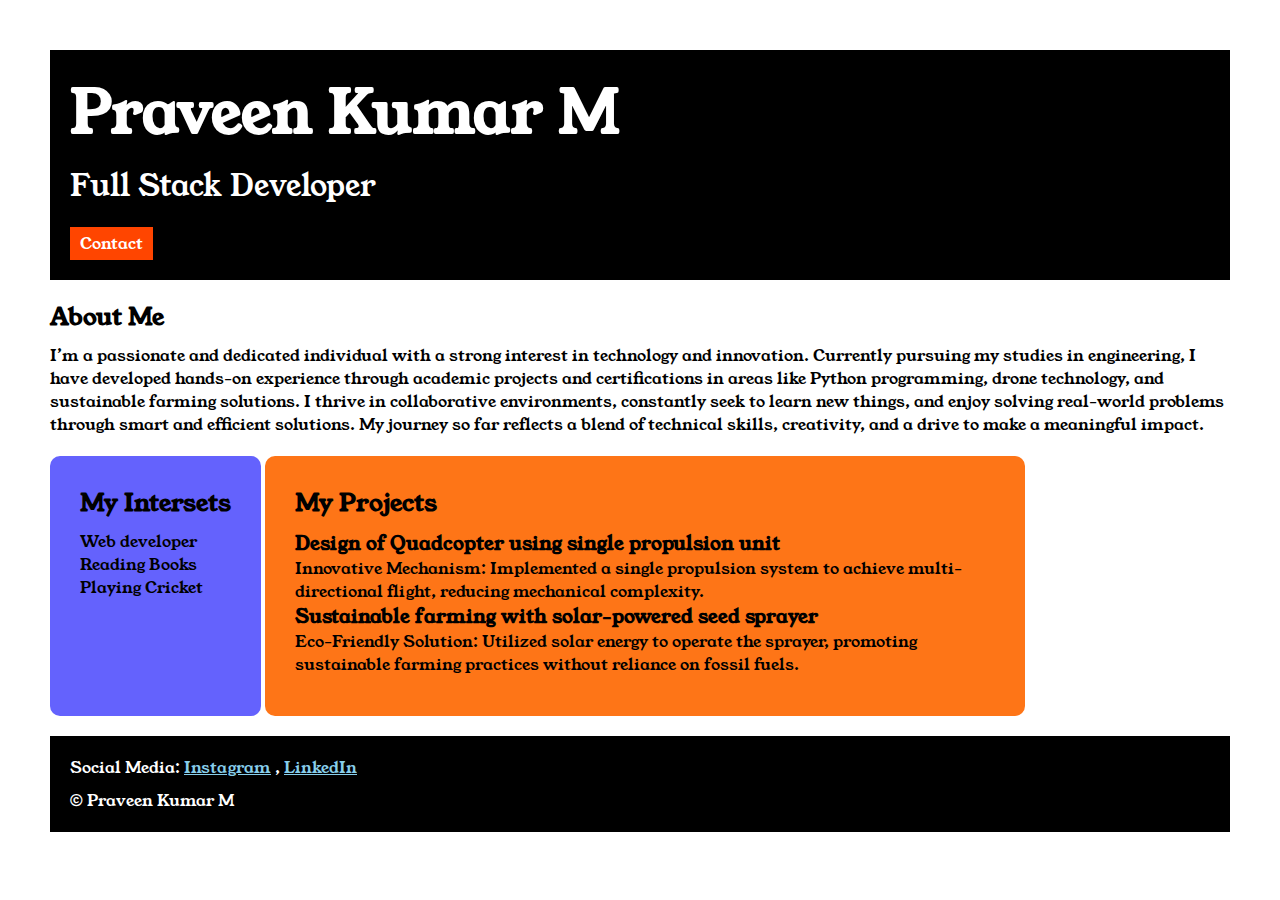
<file: index.html>
<!DOCTYPE html>
<html>

<head>
    <title>Praveen Kumar M Portfolio</title>
    <link rel="stylesheet" href="style.css">
    <link rel="preconnect" href="https://fonts.googleapis.com">
    <link rel="preconnect" href="https://fonts.gstatic.com" crossorigin>
    <link href="https://fonts.googleapis.com/css2?family=Young+Serif&display=swap" rel="stylesheet">
</head>
<div class="container">

    <body>
        <div class="section-one">
            <h1 class="section-one__name">Praveen Kumar M</h1>
            <p class="section-one__role">Full Stack Developer</p>
            <a href="contactform.html" class="section-one__contact">Contact</a>
        </div>
        <div class="section-two">
            <h2 class="section-two__title">About Me</h2>
            <p class="section-two__desc">I’m a passionate and dedicated individual with a strong interest in technology
                and innovation. Currently pursuing
                my studies in engineering, I have developed hands-on experience through academic projects and
                certifications in
                areas like Python programming, drone technology, and sustainable farming solutions. I thrive in
                collaborative
                environments, constantly seek to learn new things, and enjoy solving real-world problems through smart
                and
                efficient solutions. My journey so far reflects a blend of technical skills, creativity, and a drive to
                make a
                meaningful impact.</p>

        </div>

        <div class="section-three">
            <h2 class="section-three__title">My Intersets</h2>
            <ul class="section-three__desc">
                <li>Web developer</li>
                <li>Reading Books</li>
                <li>Playing Cricket</li>
            </ul>

        </div>
        <div class="section-four">
            <h2 class="section-four__title">My Projects</h2>
            <ul style="list-style-type:square;" class="section-four__desc">
                <li>
                    <h3>Design of Quadcopter using single propulsion unit</h3>
                    <p>Innovative Mechanism: Implemented a single propulsion system to achieve multi-directional flight,
                        reducing mechanical complexity.

                    </p>

                </li>
                <li>
                    <h3>Sustainable farming with solar-powered seed sprayer</h3>
                    <p>Eco-Friendly Solution: Utilized solar energy to operate the sprayer, promoting sustainable
                        farming
                        practices without reliance on fossil fuels.
                    </p>

                </li>
            </ul>

        </div>
        <div class="section-five">
            <p class="section-five__title">Social Media:
                <a href="https://www.instagram.com/praveen._.kumar143?igsh=NmQxdWJ1ZW9kMjVv"
                    target="_blank">Instagram</a> ,
                <a href="https://www.linkedin.com/in/praveen-kumar-m-prahithra" target="_blank">LinkedIn</a>

            </p>
            <p class="section-five__desc">&copy; Praveen Kumar M</p>

        </div>



    </body>
</div>

</html>
</file>
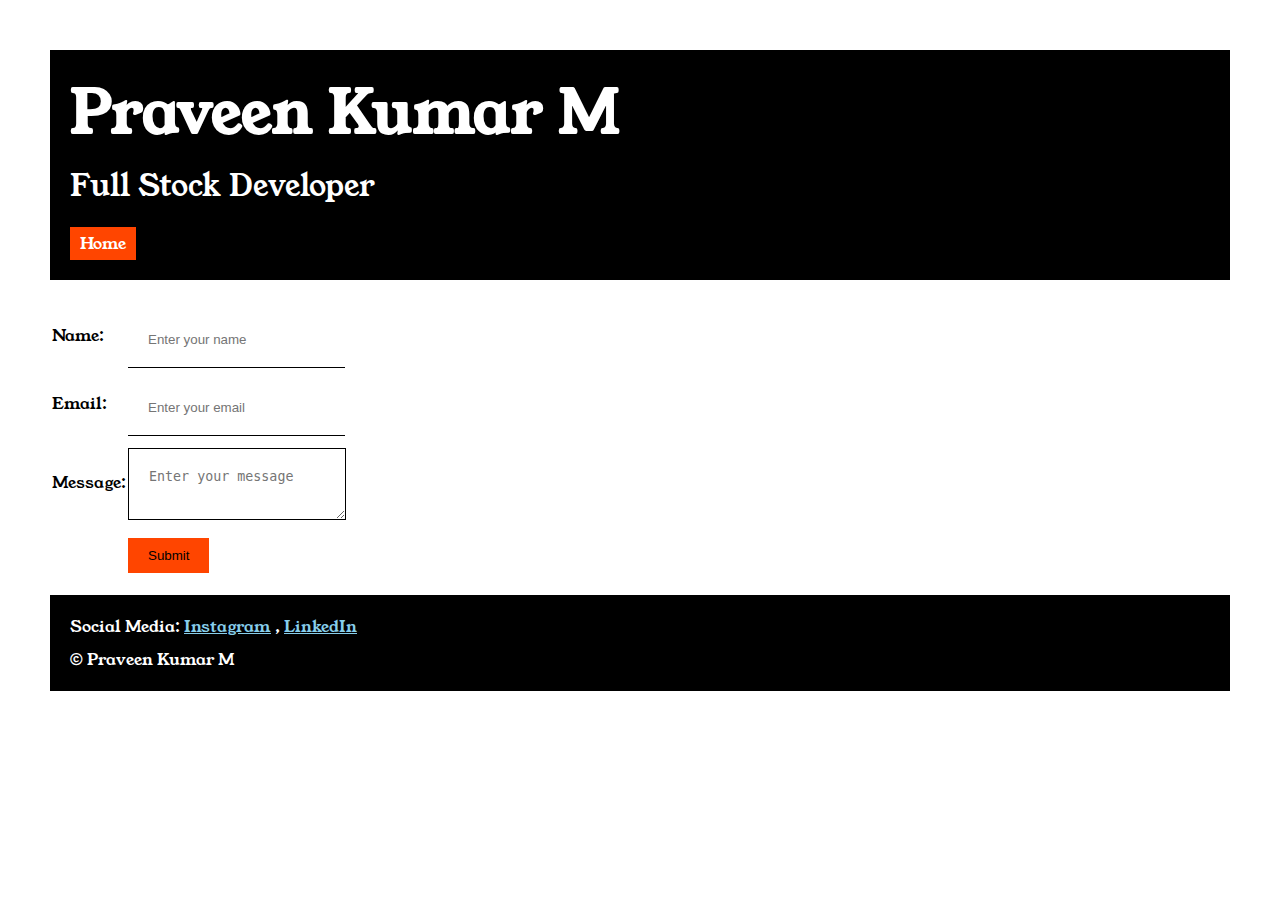
<file: contactform.html>
<!DOCTYPE html>
<html lang="en">

<head>
    <meta charset="UTF-8">
    <meta name="viewport" content="width=device-width, initial-scale=1.0">
    <title>Contact Form</title>
    <link rel="stylesheet" href="style.css">
    <link rel="preconnect" href="https://fonts.googleapis.com">
    <link rel="preconnect" href="https://fonts.gstatic.com" crossorigin>
    <link href="https://fonts.googleapis.com/css2?family=Young+Serif&display=swap" rel="stylesheet">
</head>

<body>
    <div class="container">


        <div class="section-one">
            <h1 class="section-one__name">Praveen Kumar M</h1>
            <p class="section-one__role">Full Stock Developer</p>
            <a href="index.html" class="section-one__contact">Home</a>
        </div>
        <div class="contact-form">
            <form>
            <table>
                <tr>
                    <td>Name:</td>
                    <td><input type="text" placeholder="Enter your name" class="contact-form__input"></td>
                </tr>
                <tr>
                    <td>Email:</td>
                    <td><input type="email" placeholder="Enter your email" class="contact-form__input"></td>
                </tr>

                <tr>
                    <td>Message:</td>
                    <td><textarea placeholder="Enter your message" class="contact-form__textarea"></textarea> </td>
                </tr>
                <tr>
                    <td></td>
                    <td><input type="submit" class="contact-form__submit"></td>
                </tr>



            </table>
        </form>

        </div>
        
        <div class="section-five">
            <p class="section-five__title">Social Media:
                <a href="https://www.instagram.com/praveen._.kumar143?igsh=NmQxdWJ1ZW9kMjVv"
                    target="_blank">Instagram</a> ,
                <a href="https://www.linkedin.com/in/praveen-kumar-m-prahithra" target="_blank">LinkedIn</a>

            </p>
            <p class="section-five__desc">&copy; Praveen Kumar M</p>

        </div>


    </div>

</body>

</html>
</file>
<file: style.css>
*{
    padding :0;
    margin: 0;
}
body{ 
  font-family: "Young Serif", serif;
}
.container{
    padding: 50px;
}
.section-one{
    background-color: black;
    color: white;
    padding: 20px;

}
.section-one__contact{
    background-color: orangered;
    color: white;
    text-decoration: none;
    padding-left: 10px;
    padding-right:10px;
    padding-top:5px;
    padding-bottom: 5px;
    margin-top: 20px;
    display: inline-block;
}
.section-one__name{
    font-size: 60px;
}
.section-one__role{
    font-size: 30px;
    padding-top: 10px;
}
.section-two,.section-three,.section-four,.section-five{
    margin-top:20px;
}
.section-two__desc,.section-three__desc,.section-four__desc,.section-five__desc{
    margin-top: 10px;
}
.section-five{
    background-color: black;
    color:white;
    padding: 20px;
}
.section-five__title a{
    color: skyblue;
}
.section-three li,.section-four li{
    list-style: none;
}
.section-three{
    display: inline-block;
    height: 200px;
    background-color: #6462FD;
    color: black;
    padding: 30px;
    border-radius: 10px;
    vertical-align: text-top;
}
.section-four{
    display: inline-block;
    width: 700px;
    height:200px;
    background-color: #FE7517;
    color: black;
    padding: 30px;
    border-radius: 10px;
    vertical-align: text-top;
}
.contact-form{
    margin-top: 20px;
}
.contact-form__input,.contact-form__textarea,.contact-form__submit{
    margin-top: 10px;
}
.contact-form__input{
    padding: 20px;
    border:none;
    border-bottom: solid black 1px;
}
.contact-form__textarea{
    padding: 20px;
    border:none;
    border: solid black 1px;
}
.contact-form__submit{
    padding-bottom:10px;
    padding-top: 10px;
    padding-left: 20px;
    padding-right: 20px;
    border: none;
    background-color: orangered;
    color: black;

}
</file>
